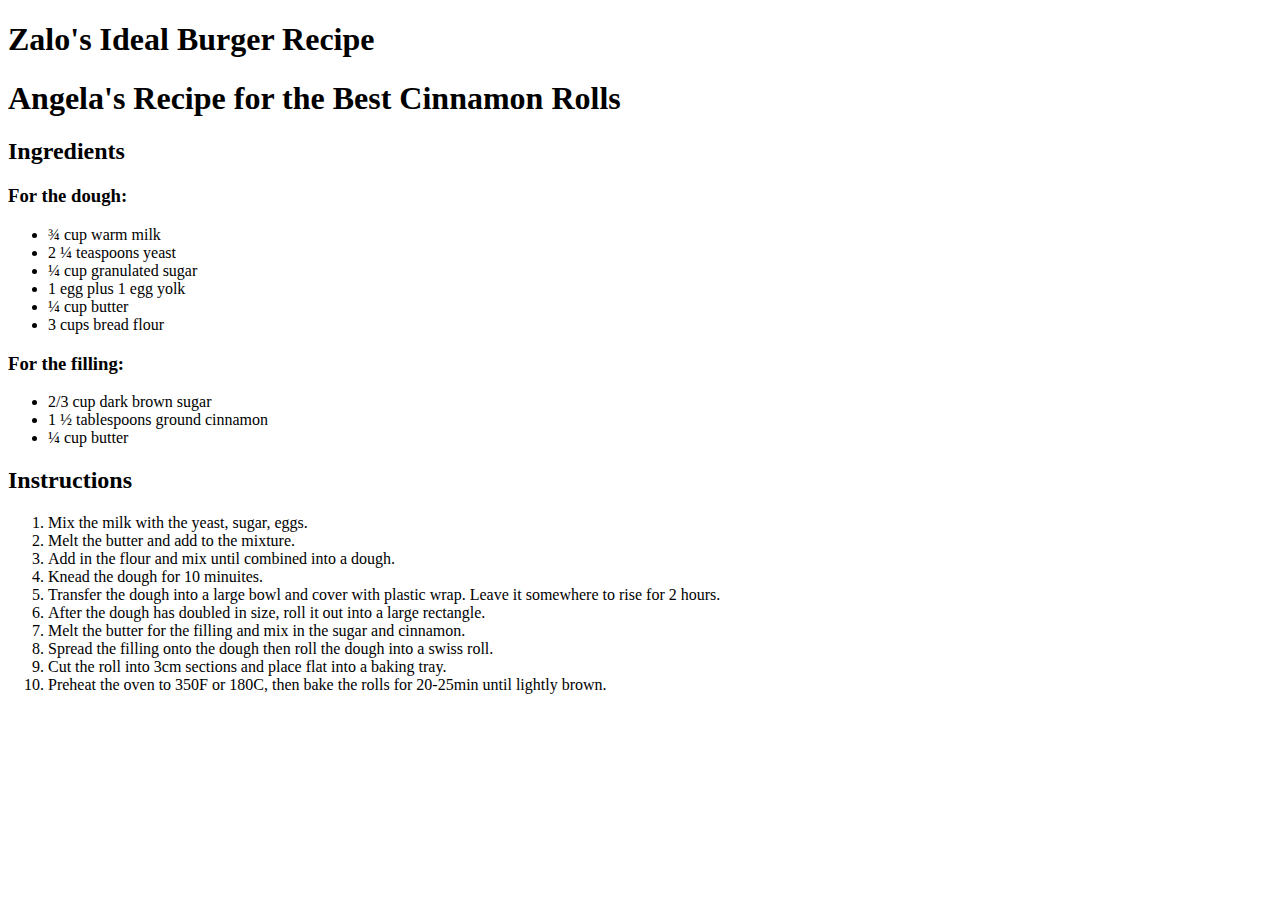
<file: Day 042/3.0 List Elements/index.html>
<!DOCTYPE html>
<html lang="en">
<head>
    <meta charset="UTF-8">
    <meta name="viewport" content="width=device-width, initial-scale=1.0">
    <title>Zalo's Ideal Burger Recipe</title>
</head>
<body>
<h1>Zalo's Ideal Burger Recipe</h1>

<bun type="potato bread">
    <sauces>
        <bbq/>
        <mayonese/>
        <mustard/>
    </sauces>
    <toppings>
        <egg cooking="fried"/>
        <onion prep="chopped"/>
        <tomato prep="sliced"/>
        <bacon cooking="crispy"/>
    </toppings>
    <burger>
        <cheese type="cheddar"/>
        <meat cooking="jucy but not red"/>
        <cheese type="dambo"/>
        <meat cooking="jucy but not red"/>
    </burger>
</bun>
<h1>Angela's Recipe for the Best Cinnamon Rolls </h1>

<h2>Ingredients</h2>

<h3>For the dough:</h3>
<ul>
  <li>¾ cup warm milk</li>
  <li>2 ¼ teaspoons yeast </li>
  <li>¼ cup granulated sugar</li>
  <li>1 egg plus 1 egg yolk</li>
  <li>¼ cup butter</li>
  <li>3 cups bread flour</li>
</ul>

<h3>For the filling:</h3>
<ul>
  <li>2/3 cup dark brown sugar </li>
  <li>1 ½ tablespoons ground cinnamon</li>
  <li>¼ cup butter</li>
</ul>


<h2>Instructions</h2>

<ol>
  <li>Mix the milk with the yeast, sugar, eggs.</li>
  <li>Melt the butter and add to the mixture.</li>
  <li>Add in the flour and mix until combined into a dough.</li>
  <li>Knead the dough for 10 minuites.</li>
  <li>Transfer the dough into a large bowl and cover with plastic wrap. Leave it somewhere to rise for 2 hours.</li>
  <li>After the dough has doubled in size, roll it out into a large rectangle.</li>
  <li>Melt the butter for the filling and mix in the sugar and cinnamon.</li>
  <li>Spread the filling onto the dough then roll the dough into a swiss roll.</li>
  <li>Cut the roll into 3cm sections and place flat into a baking tray.</li>
  <li>Preheat the oven to 350F or 180C, then bake the rolls for 20-25min until lightly brown.</li>
</ol>

</body>
</html>
</file>
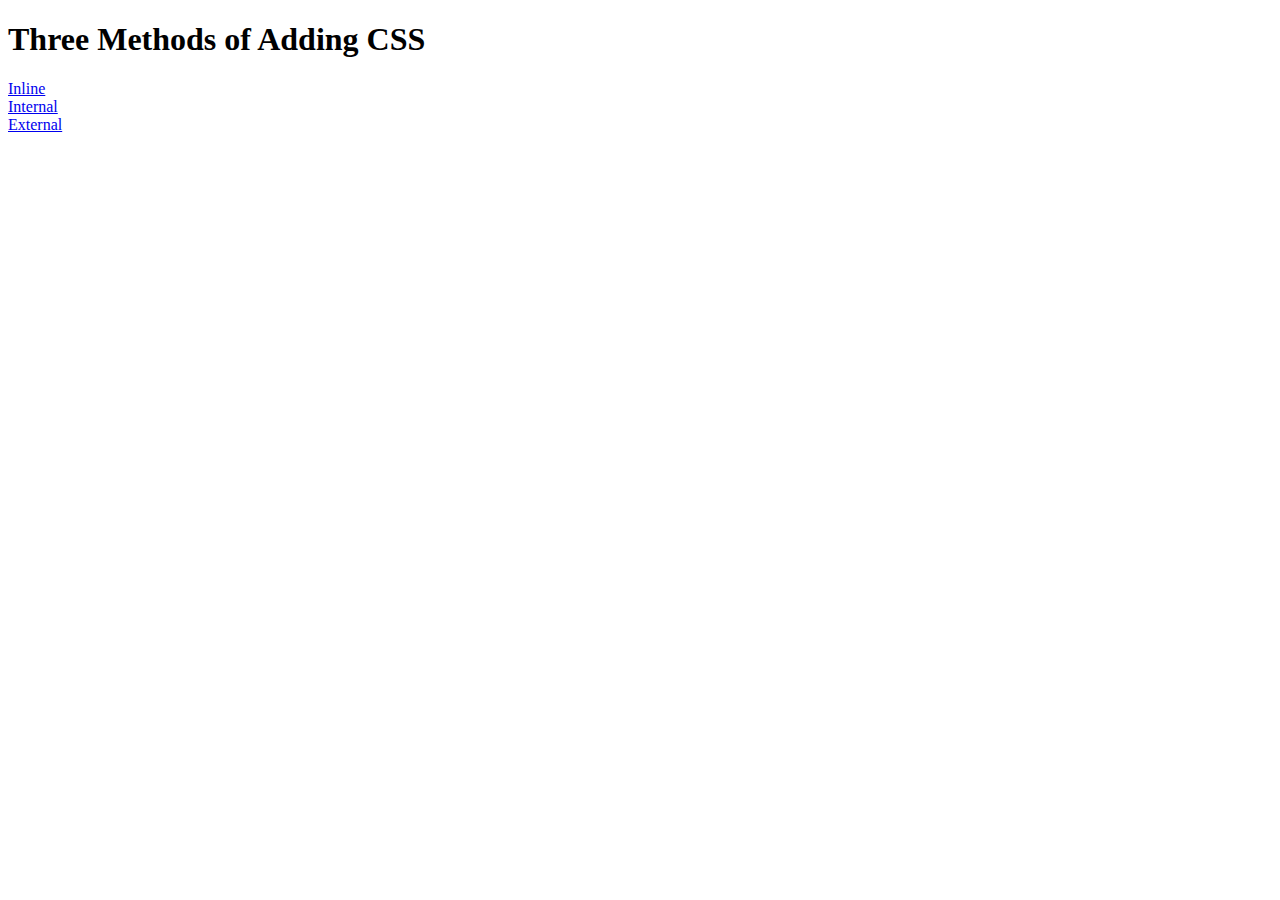
<file: Day 043/5.1. Adding CSS/index.html>
<!DOCTYPE html>
<html lang="en">

<head>
  <meta charset="UTF-8">
  <title>Adding CSS</title>
</head>

<body>
  <h1>Three Methods of Adding CSS</h1>
  <!-- Create 3 Links to The 3 Webpages: inline, internal and external -->
  <a href="./inline.html">Inline</a>
  <br/>
  <a href="./internal.html">Internal</a>
  <br/>
  <a href="./external.html">External</a>
</body>

</html>
</file>
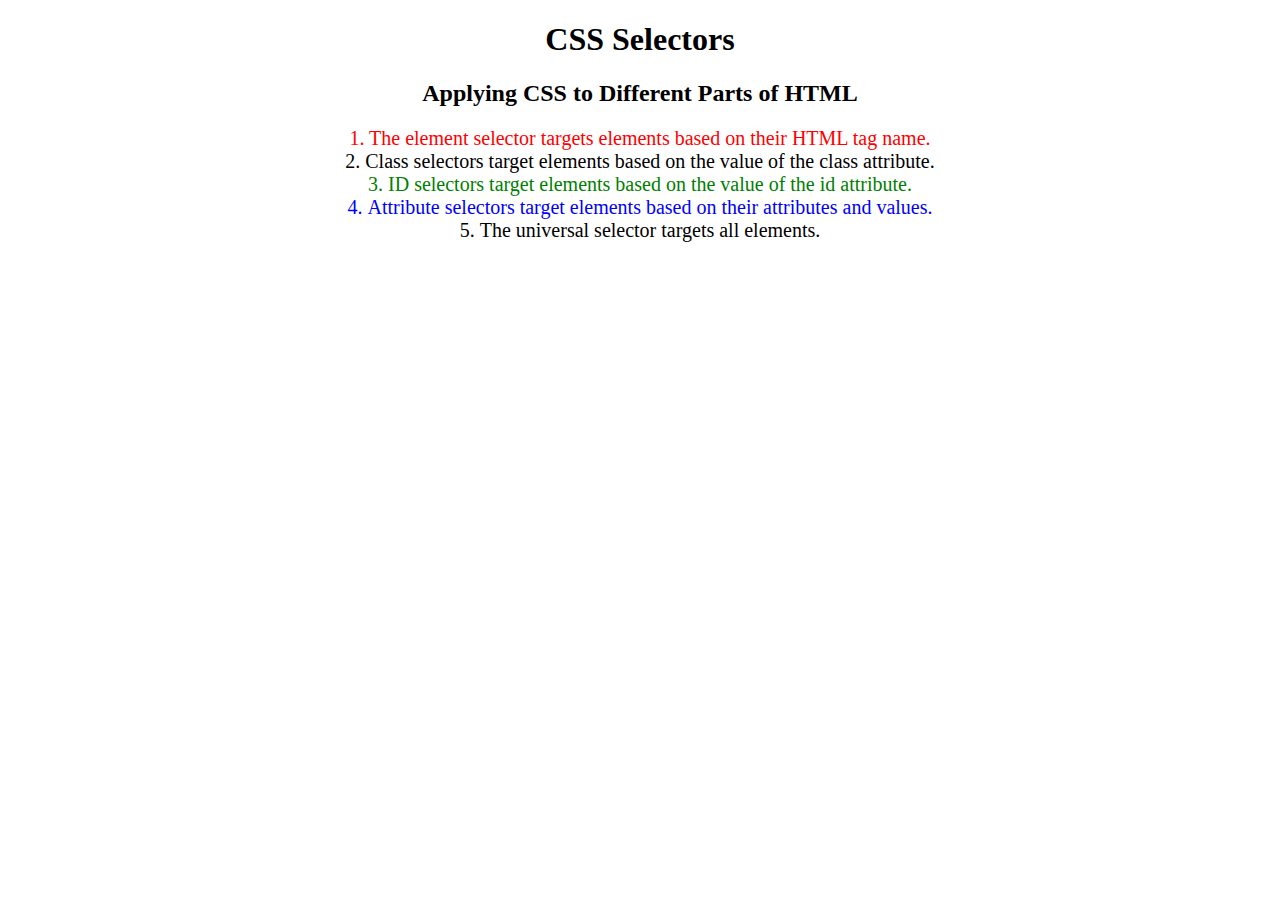
<file: Day 043/5.3 CSS Selectors/index.html>
<!DOCTYPE html>
<html lang="en">

<head>
  <meta charset="UTF-8">
  <title>CSS Selectors</title>
  <link rel="stylesheet" href="./style.css" />
</head>

<body>
  <h1>CSS Selectors</h1>
  <h2>Applying CSS to Different Parts of HTML</h2>
  <!-- TODO 1: Set the CSS for all paragraph tags to "color: red" -->
  <p class="note">1. The element selector targets elements based on their HTML tag name.</p>

  <ol>
    <!-- TODO 2: Set the CSS for all elements with a class of "note" to "font-size: 20px" -->
    <li class="note" value="2">Class selectors target elements based on the value of the class attribute.</li>

    <!-- TODO 3: Set the CSS for the element with an id of "id-selector-demo" to "color: green" -->
    <li class="note" id="id-selector-demo" value="3">ID selectors target elements based on the value of the id
      attribute.</li>

    <!-- TODO 4: Set the CSS for the li elements that have the "value" attribute set to "4" to have "color: blue" -->
    <li class="note" value="4">Attribute selectors target elements based on their attributes and values.</li>

    <!-- TODO 5: Set all elements to have "text-align: center" -->
    <li class="note" value="5">The universal selector targets all elements.</li>
  </ol>
</body>

</html>
</file>
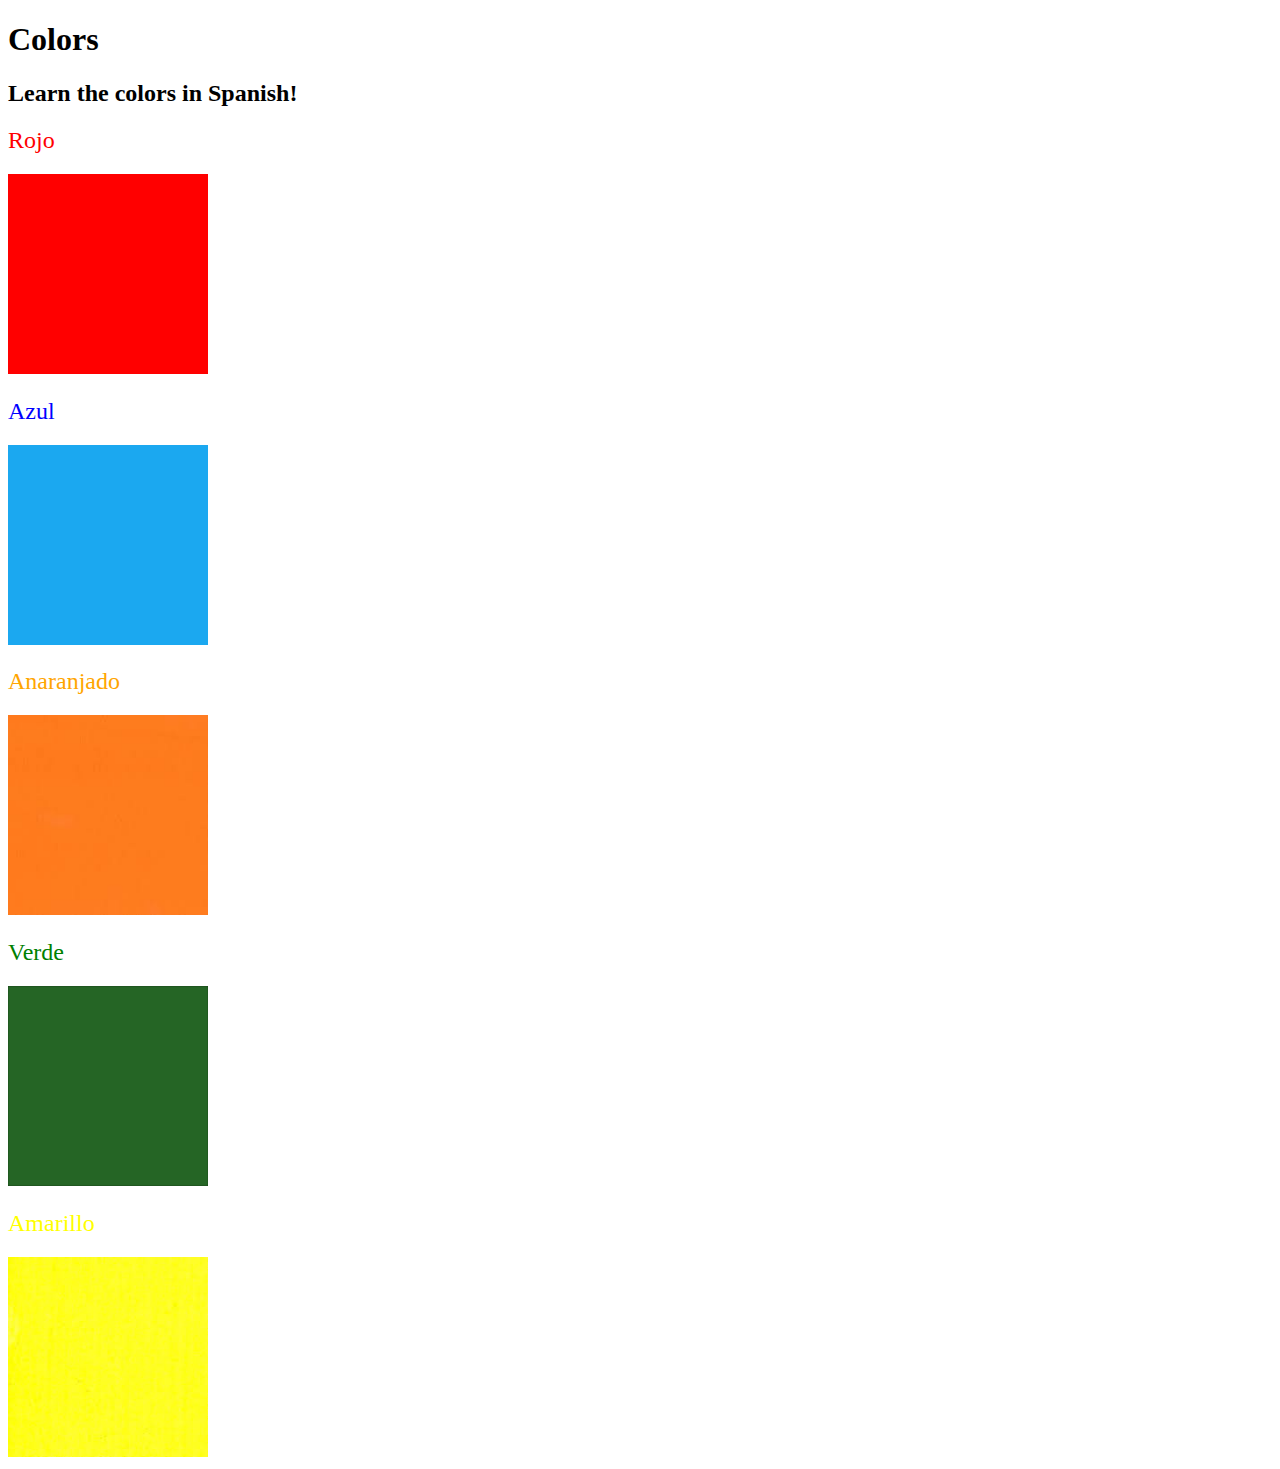
<file: Day 043/5.4 Color Vocab Project/index.html>
<!DOCTYPE html>
<html lang="en">

<head>
  <meta charset="UTF-8">
  <title>Spanish Vocabulary</title>
  <link rel="stylesheet" href="./style.css" />
</head>

<body>
  <h1>Colors</h1>
  <h2>Learn the colors in Spanish!</h2>
  <h2 class="color-title" id="red">Rojo</h2>
  <img class="color" src="./assets/images/red.png" alt="red" />

  <h2 class="color-title" id="blue">Azul</h2>
  <img src="./assets/images/blue.png" alt="blue" />

  <h2 class="color-title" id="orange">Anaranjado</h2>
  <img src="./assets/images/orange.png" alt="orange" />

  <h2 class="color-title" id="green">Verde</h2>
  <img src="./assets/images/green.png" alt="green" />

  <h2 class="color-title" id="yellow">Amarillo</h2>
  <img src="./assets/images/yellow.png" alt="yellow" />
</body>

</html>

<!-- 
TODOs
IMPORTANT: You should not need to make ANY CHANGES to index.html
All code should be written in your CSS file.

1. Create a CSS file and incorporate it as an external stylesheet.
2. Use CSS to style each of the color titles to meaning. 
Hint: Use the id to help if you don't know the words in spanish.
3. Use CSS to change all the color titles to have "font-weight: normal;"
4. Use CSS (not HTML) to make all the images 200px heigh and 200px wide. 
Hint: 
https://developer.mozilla.org/en-US/docs/Web/CSS/height
https://developer.mozilla.org/en-US/docs/Web/CSS/width
-->
</file>
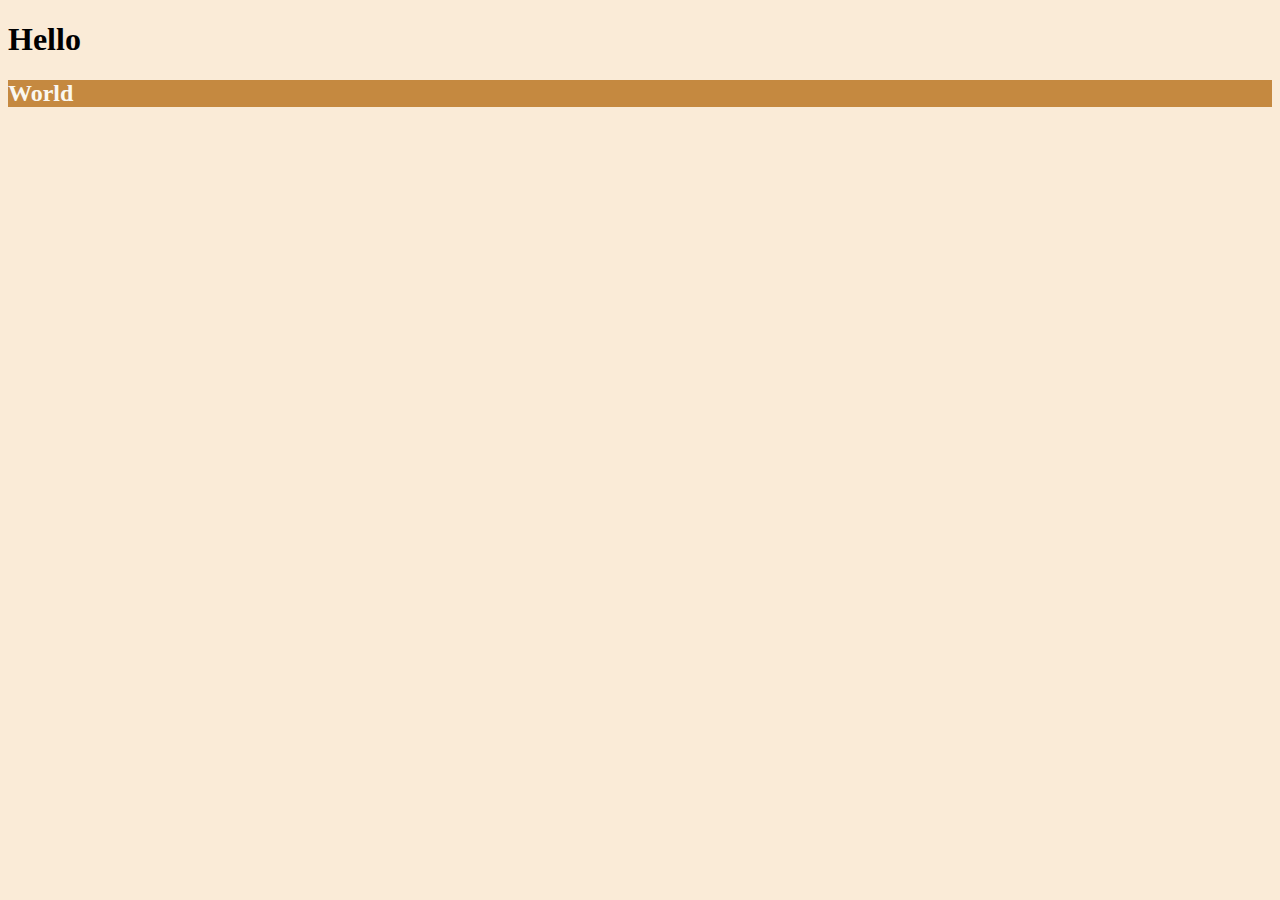
<file: Day 044/6.0 CSS Colors/index.html>
<!DOCTYPE html>
<html lang="en">
<head>
  <meta charset="UTF-8">
  <title>Colors</title>
  <link rel="stylesheet" href="./style.css" />
  <style>
    
  /* Write your CSS code here. */
    /* 1. Make the background of the webpage "antiquewhite"
    2. Make the h1 "whitesmoke"
    3. Make the background of the h1 "darkseagreen"
    4. Make the h2 #FAF8F1
    5. Make the background of the h2 "#C58940" */
  </style>
</head>

<body>
  <h1>Hello</h1>
  <h2>World</h2>
</body>

</html>
</file>
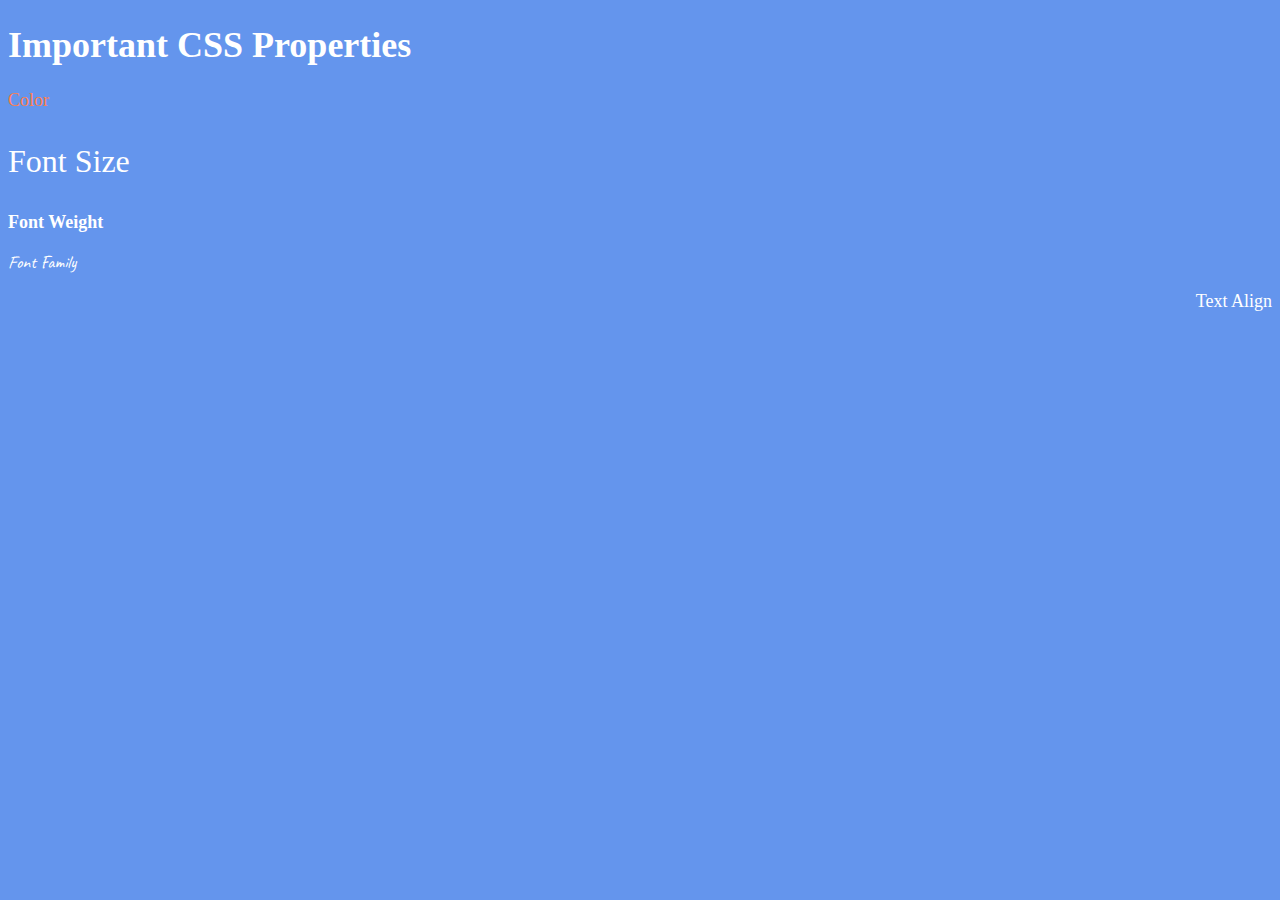
<file: Day 044/6.1 Font Properties/index.html>
<!DOCTYPE html>
<html lang="en">

<head>
  <meta charset="UTF-8">
  <title>CSS Properties</title>
  <link rel="preconnect" href="https://fonts.googleapis.com">
  <link rel="preconnect" href="https://fonts.gstatic.com" crossorigin>
  <link href="https://fonts.googleapis.com/css2?family=Caveat&display=swap" rel="stylesheet">
  <style>
    body {
      background-color: cornflowerblue;
      color: white;
      font-size: 18px;
    }

    /* Don't change the CSS above, add Your CSS below */
    #color {
      color: coral;
    }

    #f_size {
      font-size: 2rem;
    }

    #f_weight {
      font-weight: 900;
    }

    #f_family {
      font-family: 'Caveat';
    }

    #t_align{
      text-align: right;
    }

  </style>
</head>

<body>
  <h1>Important CSS Properties</h1>
  <p id="color">Color</p>
  <p id="f_size">Font Size</p>
  <p id="f_weight">Font Weight</p>
  <p id="f_family">Font Family</p>
  <p id="t_align">Text Align</p>

  <!-- TODOs
  1. Change the color of <p>Color</p> to "coral" color.
  2. Change the font size of <p>Font Size</p> to 2X the size of the root font size.
  3. Change the font weight of <p>Font Weight</p> to 900.
  4. Change the font family of <p>Font Family</p> to the Google font Caveat with regular (400) font weight.
  Link: https://fonts.google.com/specimen/Caveat
  5. Change the <p>Text Align</p> to right align.
  6. Change the the root (html element) font size to 30px -->
</body>

</html>
</file>
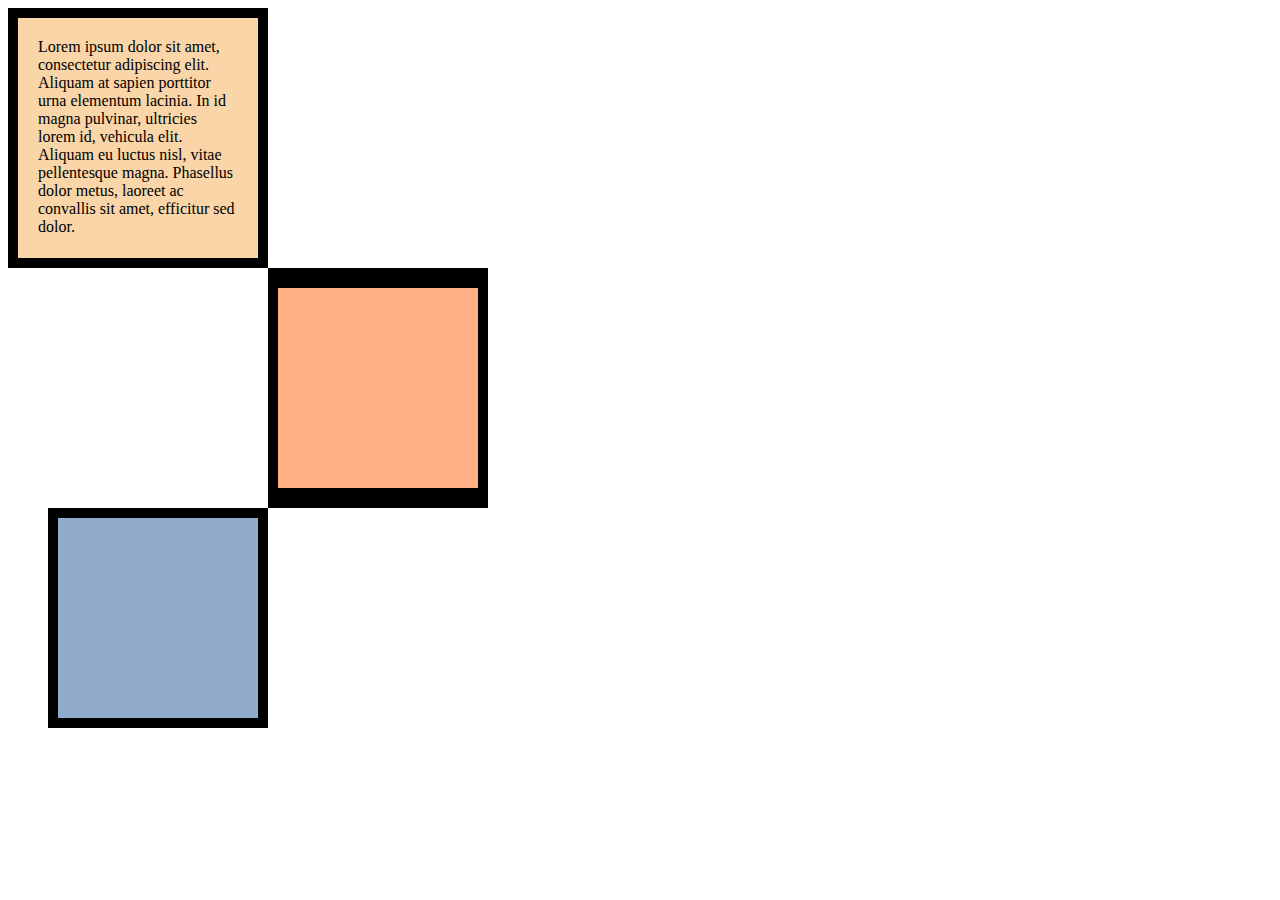
<file: Day 044/6.3 CSS Box Model/index.html>
<!DOCTYPE html>
<html lang="en">

<head>
  <meta charset="UTF-8">
  <title>CSS Box Model</title>
  <style>
    /* Write your CSS code here */
    div {
      height: 200px;
      width: 200px;
      
    }

    p {
      margin: 0;
      
    }

    #a_div {
      background-color: #F9D5A7;
      padding: 20px;
      border: 10px solid black;
    }

    #b_div {
      background-color: #FFB085;
      border: solid black;
      border-width: 20px 10px;
      margin-left: 260px;
    }

    #c_div {
      background-color: #90AACB;
      border: 10px solid black;
      margin-left: 40px;      
    }

  </style>
</head>

<body>
<div id="a_div">
  <p>
    Lorem ipsum dolor sit amet, consectetur adipiscing elit. Aliquam at sapien porttitor urna elementum lacinia. In
    id magna pulvinar, ultricies lorem id, vehicula elit. Aliquam eu luctus nisl, vitae pellentesque magna. Phasellus
    dolor metus, laoreet ac convallis sit amet, efficitur sed dolor.
  </p>
</div>
<div id="b_div">
  
</div>
<div id="c_div">
  
</div>

  <!-- TODOs:
1. Create 3 Boxes using the div element.
2. Set their sizes to 200px heigh by 200px wide.
3. Set different background colors for each of the boxes (I used cadetblue, gold and indianred).
4. Add a paragraph <p> element into the first div and add the following words:
    Lorem ipsum dolor sit amet, consectetur adipiscing elit. Aliquam at sapien porttitor urna elementum lacinia. In
    id magna pulvinar, ultricies lorem id, vehicula elit. Aliquam eu luctus nisl, vitae pellentesque magna. Phasellus
    dolor metus, laoreet ac convallis sit amet, efficitur sed dolor.
5. Set the 1st div to have 20px padding all around with a black 10px border.
6. Fix the style of the <p> element to remove all margins.
Hint: Use the CSS inspector in Chrome.
7. Set the 2nd div to have a 20px border on top and bottom and 10px border left and right. (See goal image)
8. Set the 3rd div to have a 10px border 
9. Set the margins for the divs so that each box corner touches the other. (See the goal image)
-->

</body>

</html>
</file>
<file: Day 043/5.3 CSS Selectors/style.css>
ol {
  margin-left: -40px;
  margin-top: -20px;
  list-style-position: inside;
}

/* Write your CSS below, don't change the rules above. */

p {
  color: red;
}

.note {
  font-size: 20px;
}

#id-selector-demo {
  color: green
}

li[value="4"] {
    color: blue
}

*{
  text-align: center
}
</file>
<file: Day 043/5.4 Color Vocab Project/style.css>
.color-title {
    font-weight: normal;
}

img {
    height: 200px;
    width: 200px;
}

#red {
    color: red;
}

#blue {
    color: blue;
}

#orange {
    color: orange;
}

#green {
    color: green;
}

#yellow {
    color: yellow;
}
</file>
<file: Day 044/6.0 CSS Colors/style.css>
body {
    background-color:antiquewhite;
}

h1 {
    color:"whitesmoke";
    background-color: "darkseagreen";
}

h2 {
    color: #FAF8F1;
    background-color: #C58940;

}
</file>
